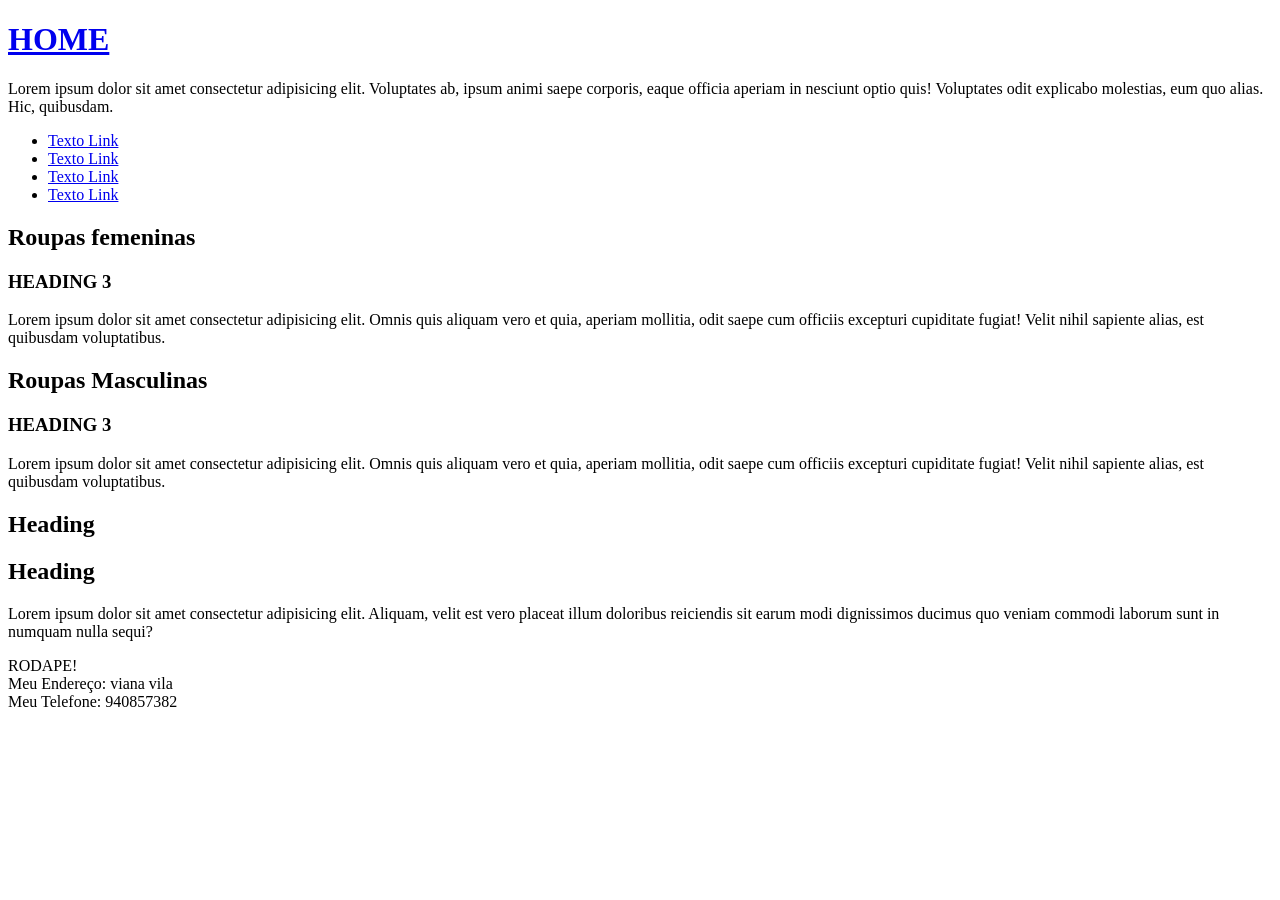
<file: 1/Index.html>
<!DOCTYPE html>
<html lang="en">

<head>
    <meta charset="UTF-8">
    <meta name="viewport" content="width=device-width, initial-scale=1.0">
    <title>file HTML</title>
</head>
<style>

</style>

<body>
    <header>
        <h1>
            <a href="http://#">HOME</a>
        </h1>
        <p>Lorem ipsum dolor sit amet consectetur adipisicing elit. Voluptates ab, ipsum animi saepe corporis, eaque
            officia aperiam in nesciunt optio quis! Voluptates odit explicabo molestias, eum quo alias. Hic, quibusdam.
        </p>
    </header>
    <aside>
        <nav>
            <ul>
                <li><a href="#">Texto Link</a></li>
                <li><a href="#">Texto Link</a></li>
                <li><a href="#">Texto Link</a></li>
                <li><a href="#">Texto Link</a></li>
            </ul>
        </nav>
    </aside>
    <section>
        <header>
            <h2>Roupas femeninas</h2>
        </header>
        <article>
            <h3>HEADING 3</h3>
            <p>Lorem ipsum dolor sit amet consectetur adipisicing elit. Omnis quis aliquam vero et quia, aperiam
                mollitia, odit saepe cum officiis excepturi cupiditate fugiat! Velit nihil sapiente alias, est quibusdam
                voluptatibus.</p>
        </article>
    </section>
    <section>
        <header>
            <h2>Roupas Masculinas</h2>
        </header>
        <article>
            <h3>HEADING 3</h3>
            <p>Lorem ipsum dolor sit amet consectetur adipisicing elit. Omnis quis aliquam vero et quia, aperiam
                mollitia, odit saepe cum officiis excepturi cupiditate fugiat! Velit nihil sapiente alias, est quibusdam
                voluptatibus.</p>
        </article>
    </section>
    <article>
        <h2>Heading</h2>
        <section>
            <h2>Heading</h2>
            <p>
                Lorem ipsum dolor sit amet consectetur adipisicing elit. Aliquam,
                velit est vero placeat illum doloribus reiciendis sit earum modi dignissimos ducimus quo veniam commodi
                laborum sunt in numquam nulla sequi?
            </p>
            <footer>
                RODAPE!
            </footer>
        </section>
    </article>


    <footer>
        Meu Endereço: viana vila <br>
        Meu Telefone: 940857382
    </footer>
</body>

</html>
</file>
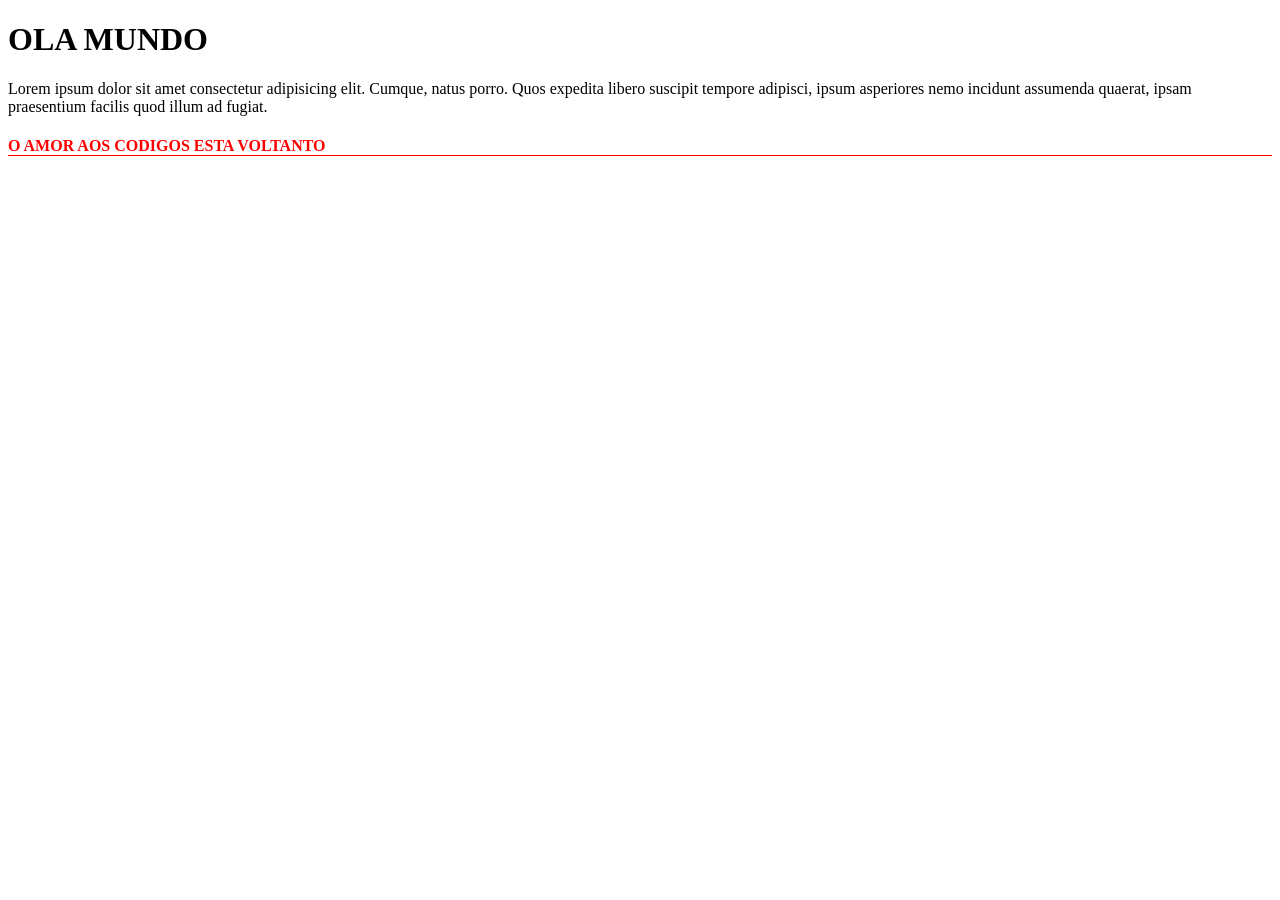
<file: Desafios/index.html>
<!DOCTYPE html>
<html lang="en">
<head>
    <meta charset="UTF-8">
    <meta name="viewport" content="width=device-width, initial-scale=1.0">
    <title>Document</title>
    <link rel="stylesheet" href="title.css">
</head>
<body>
    <h1>OLA MUNDO</h1>
    <p>Lorem ipsum dolor sit amet consectetur adipisicing elit. Cumque, natus porro. Quos expedita libero suscipit tempore adipisci, ipsum asperiores nemo incidunt assumenda quaerat, ipsam praesentium facilis quod illum ad fugiat.</p>
    <h4>O AMOR AOS CODIGOS ESTA VOLTANTO</h4>
</body>
</html>
</file>
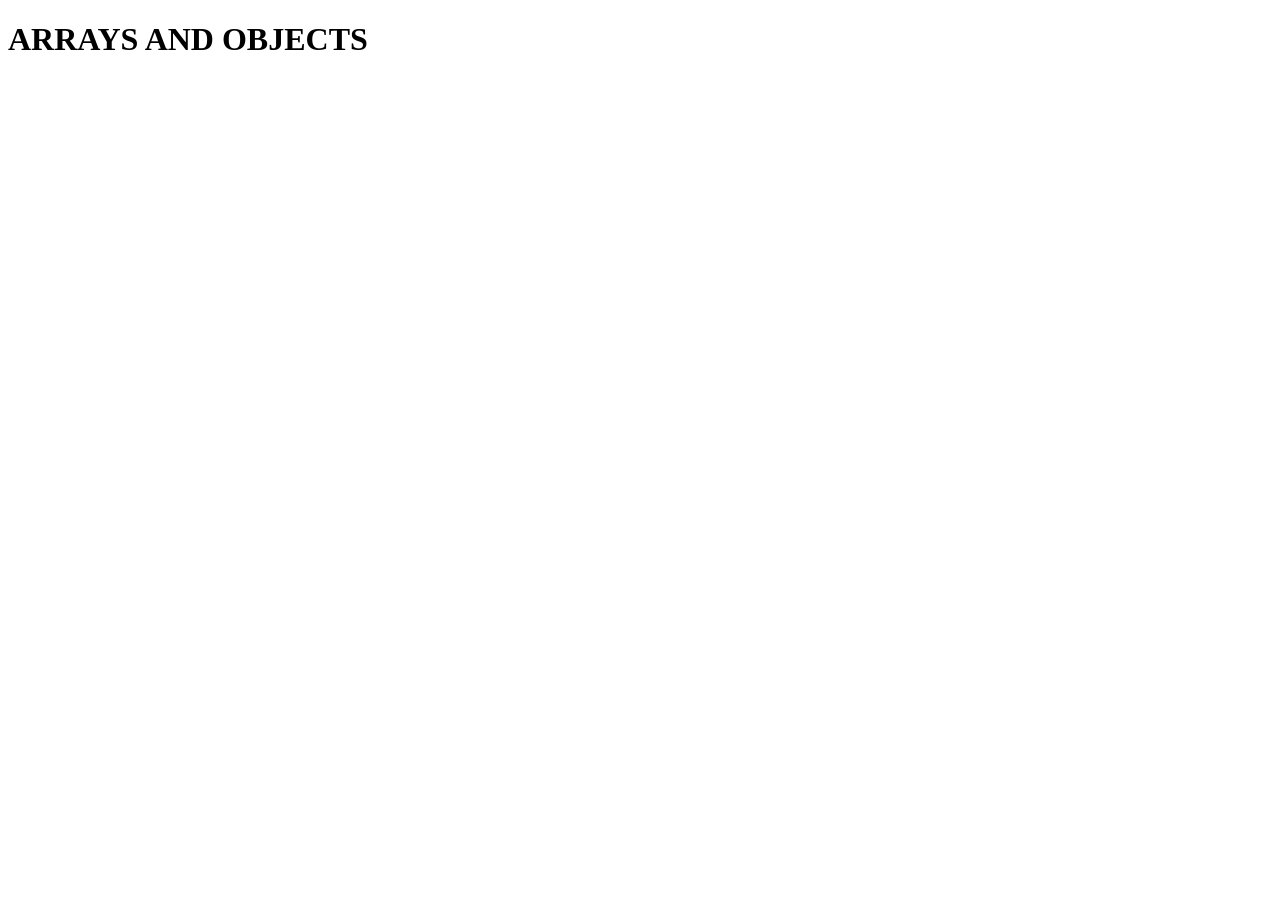
<file: JavaScript-lesson/Arrays-&-Objects/index.html>
<!DOCTYPE html>
<html lang="en">
<head>
    <meta charset="UTF-8">
    <meta name="viewport" content="width=device-width, initial-scale=1.0">
    <title>ARRAYS AND OBJECTS</title>
    <script src="js/scripts.js"></script>
</head>
<body>
    <h1>ARRAYS AND OBJECTS</h1>
</body>
</html>
</file>
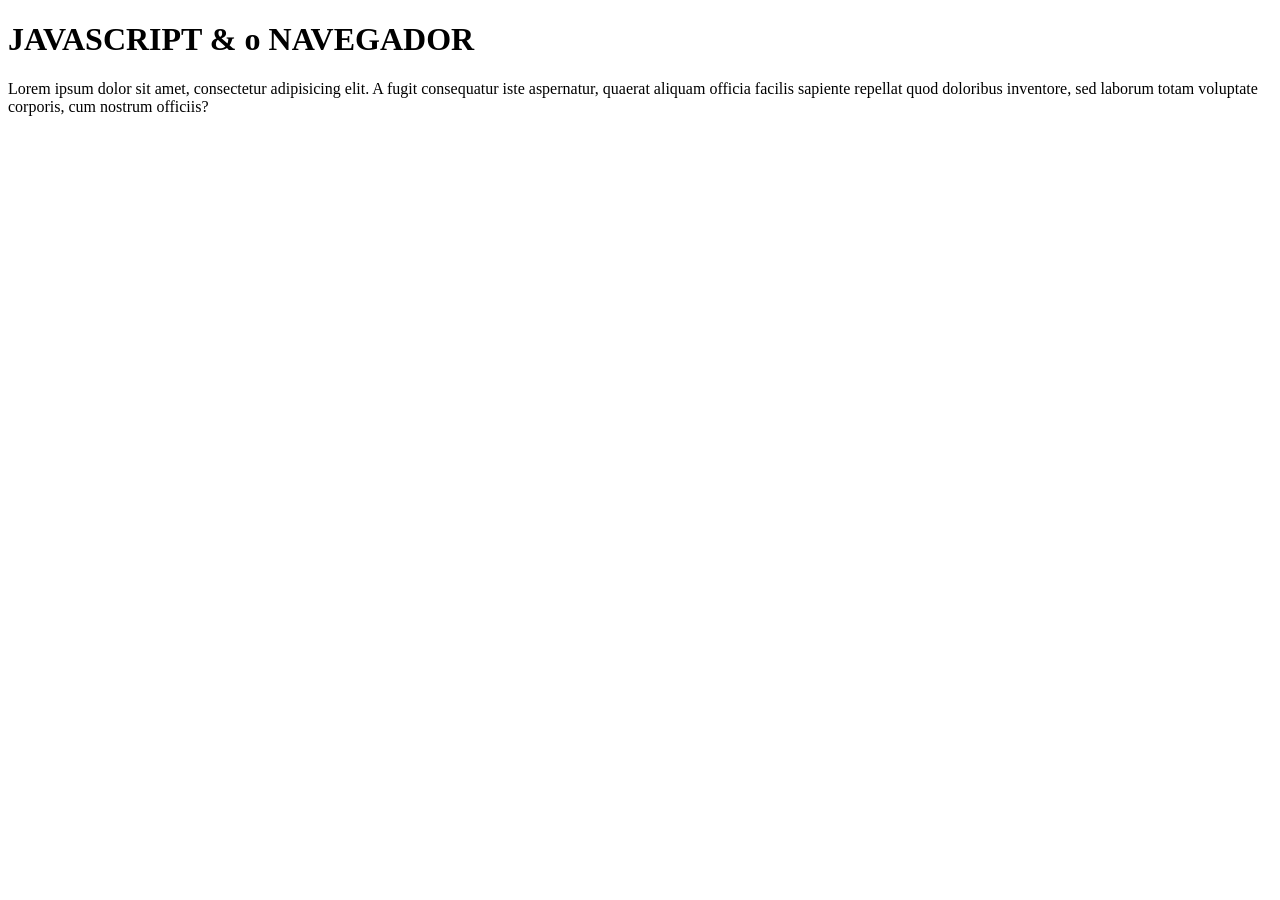
<file: JavaScript-lesson/JS_&_Navegador/index.html>
<!DOCTYPE html>
<html lang="en">
<head>
    <meta charset="UTF-8">
    <meta name="viewport" content="width=device-width, initial-scale=1.0">
    <title>JavaScript e o Navegador</title>
</head>
<body>
    <h1> JAVASCRIPT & o NAVEGADOR </h1>
    <p>
        Lorem ipsum dolor sit amet, consectetur adipisicing elit. 
        A fugit consequatur iste aspernatur, quaerat aliquam officia facilis sapiente 
        repellat quod doloribus inventore, sed laborum totam voluptate corporis, cum nostrum officiis?
    </p>
</body>
</html>
</file>
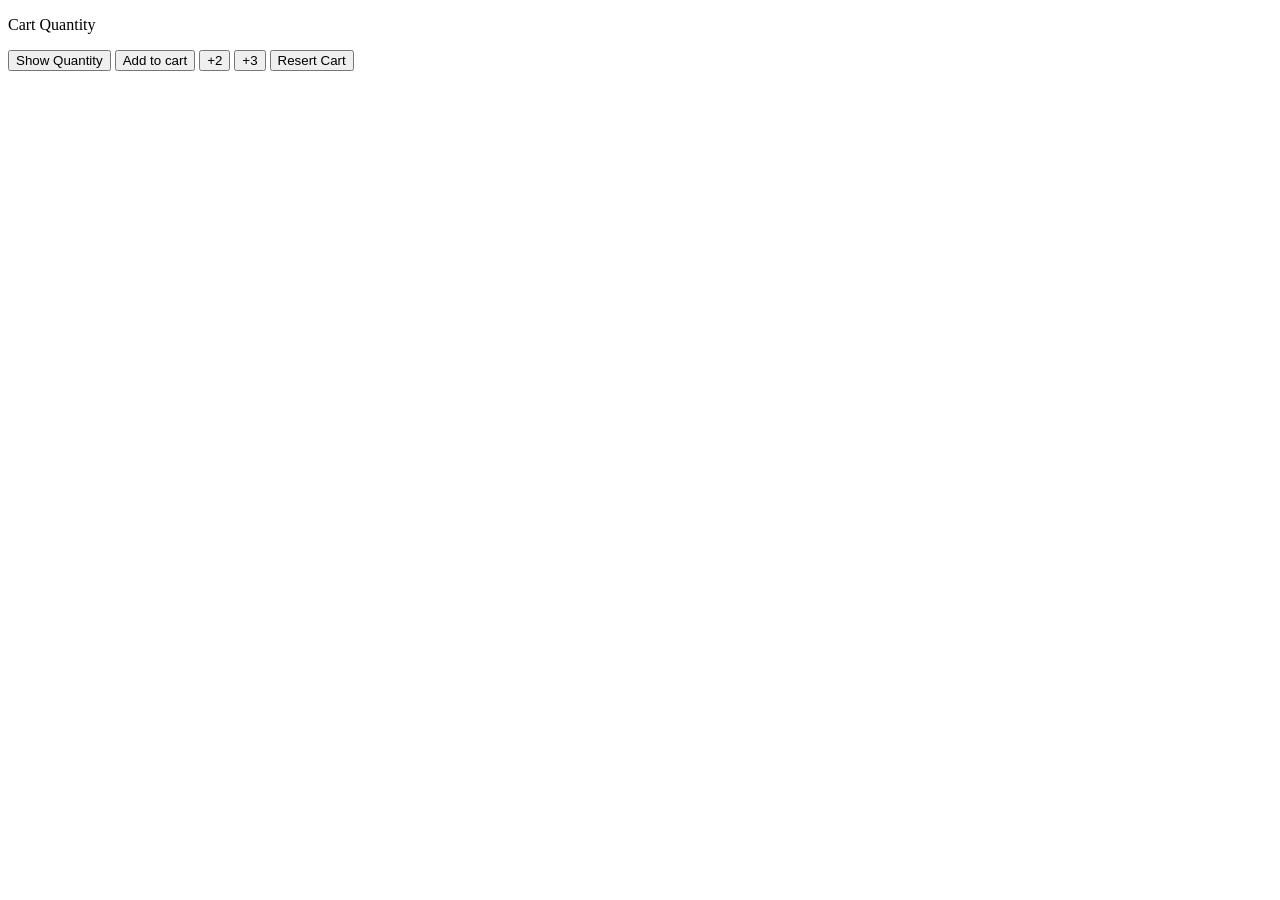
<file: JavaScript-lesson/lesson-1/index.html>
<!DOCTYPE html>
<html lang="en">
<head>
    <meta charset="UTF-8">
    <meta name="viewport" content="width=device-width, initial-scale=1.0">
    <title>Lesson 1</title>
</head>
  <body>
     <p>Cart Quantity</p>
     <button onclick="console.log(`Quantity: ${cartQuantity}`)">Show Quantity</button>
     <button onclick="console.log(`${cartQuantity= (cartQuantity + 1)}`)">Add to cart</button>
     <button onclick="console.log(`Quantity: ${cartQuantity = (cartQuantity + 2)}`)">+2</button>
     <button onclick="console.log(`Quantity: ${cartQuantity = (cartQuantity + 3)}`)">+3</button>
     <button onclick="console.log(`Quantity: ${resert}`)">Resert Cart</button>
     
     <script>
        let cartQuantity =  0;
        let resert = 0;
     </script>
</body>
</html>
</file>
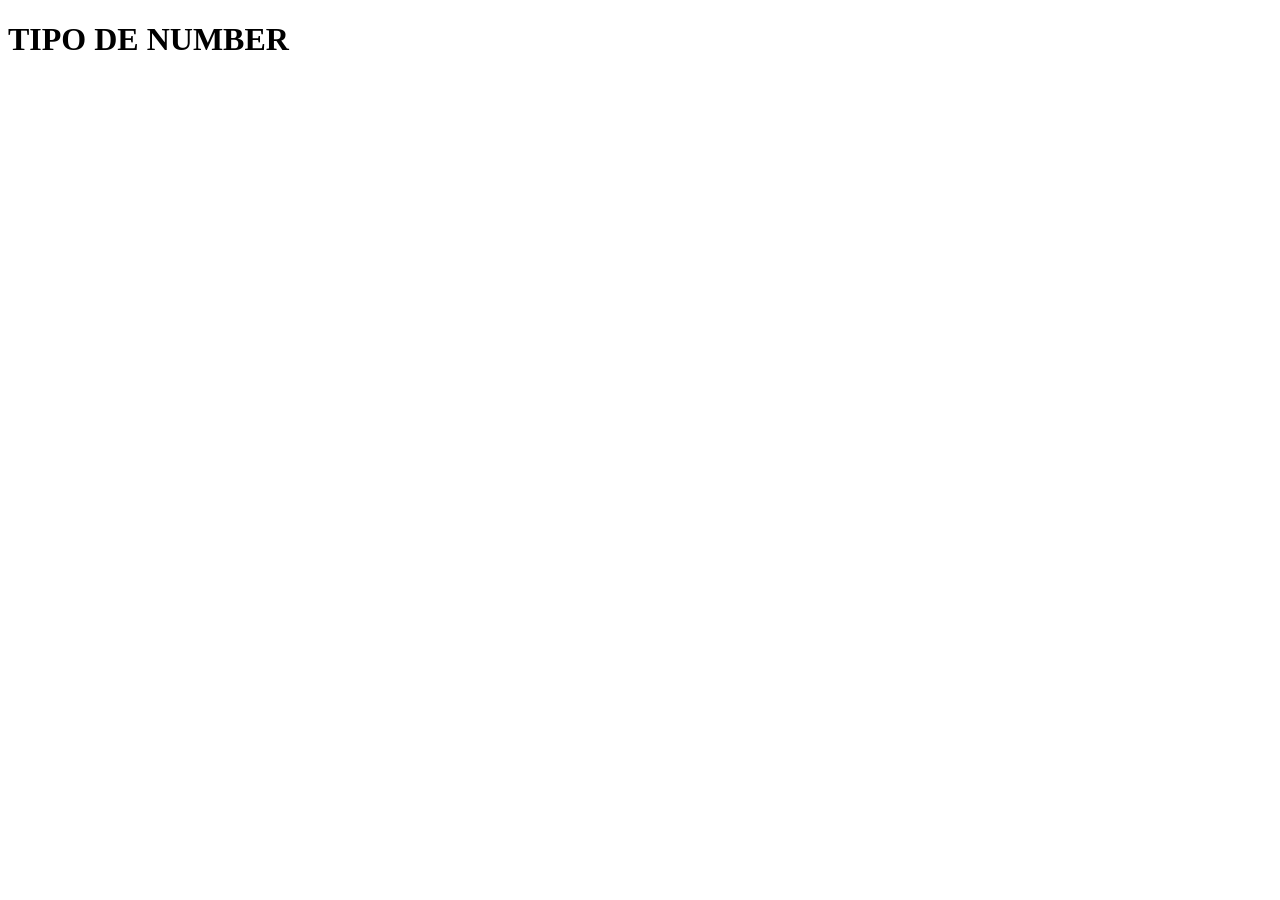
<file: JavaScript-lesson/lesson-2/index.html>
<!DOCTYPE html>
<html lang="en">
<head>
    <meta charset="UTF-8">
    <meta name="viewport" content="width=device-width, initial-scale=1.0">
    <title>Document</title>
    <script src="/JavaScript-lesson/lesson-2/js/script.js"></script>
</head>
<body>
    <h1>TIPO DE NUMBER</h1>
</body>
</html>
</file>
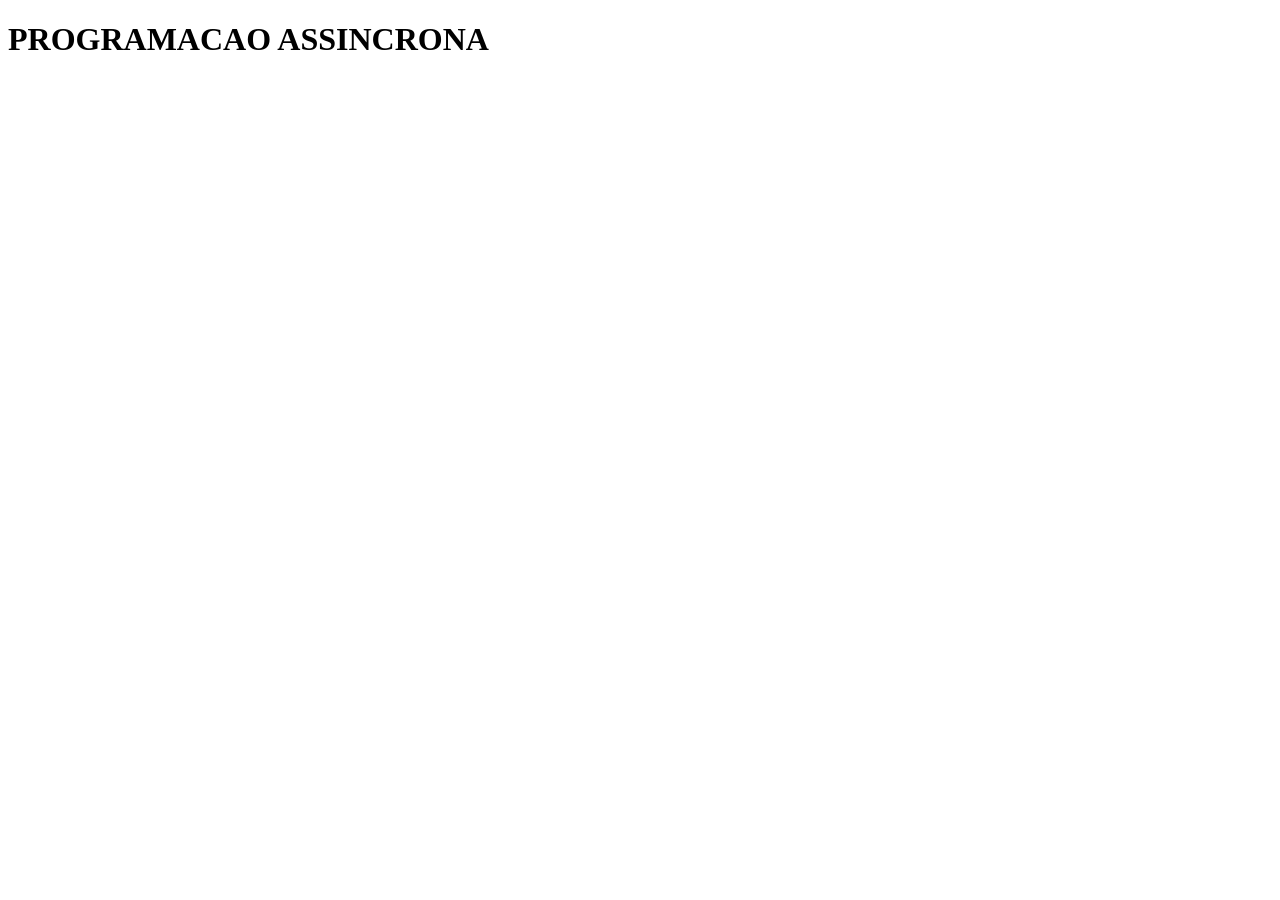
<file: JavaScript-lesson/Programacao-Assincrona/index.html>
<!DOCTYPE html>
<html lang="en">
<head>
    <meta charset="UTF-8">
    <meta name="viewport" content="width=device-width, initial-scale=1.0">
    <title>PROGRAMACAO ASSINCRONA</title>
    <script src="js/scripts.js"></script>
</head>
<body>
    
    <h1>PROGRAMACAO ASSINCRONA</h1>

</body>
</html>
</file>
<file: Desafios/title.css>
h4{
    color: red;
    border-bottom: 1px solid red;
}
</file>
